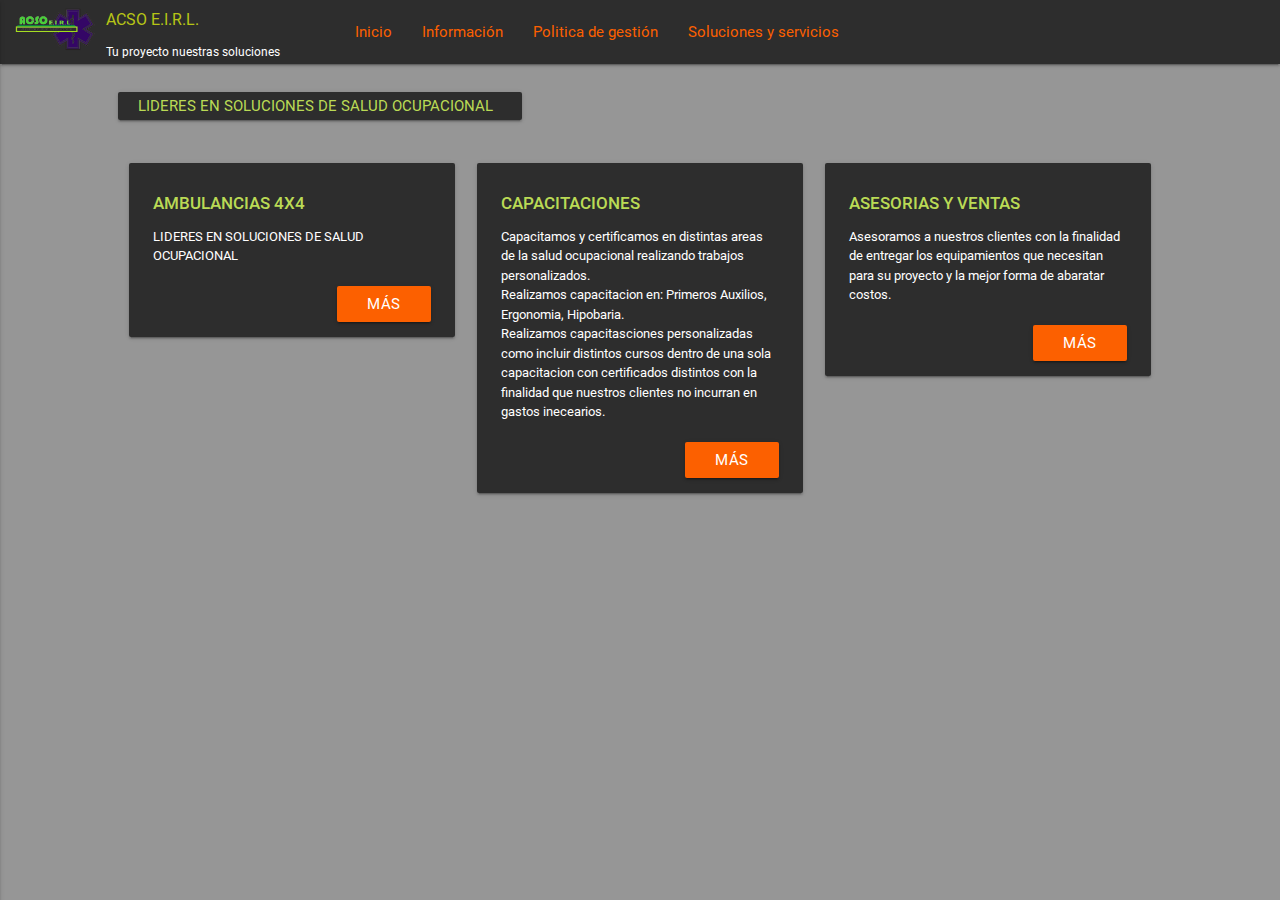
<file: index.html>
<!DOCTYPE html>
<html>
  <head>
    <title>ACSO E.I.R.L</title>
    <!--Import Google Icon Font-->
    <link href="https://fonts.googleapis.com/icon?family=Material+Icons" rel="stylesheet">
    <!--Import materialize.css-->
    <link type="text/css" rel="stylesheet" href="css/materialize.min.css"  media="screen,projection"/>
    <link type="text/css" rel="stylesheet" href="stylesheet/styles.css"/>

    <!--Let browser know website is optimized for mobile-->
    <meta name="viewport" content="width=device-width, initial-scale=1.0"/>
  </head>

  <body>
    <ul id="dropdown1" class="dropdown-content">
      <li><a href="contacto.html">Contacto</a></li>
    </ul>
    <nav class="nav-extended">
      <div class="row">
        <div class="nav-wrapper">
          <a href="#" data-activates="mobile-demo" class="button-collapse"><i class="material-icons">menu</i></a>
          <div class="acso-div col s10 m6 l3">
            
            <a href="index.html"><img class="prefix acso-img" src="images/acso_nav.png"></a>
            <div class="acso-nav-div">
              <h6>ACSO E.I.R.L.</h6>
              <p>Tu proyecto nuestras soluciones</p>
            </div>
          </div>
          <ul class="left hide-on-med-and-down ">
            <li><a href="index.html">Inicio</a></li>
            <li><a href="informacion.html" class="dropdown-button" data-activates="dropdown1">Información</a></li>
            <!-- Dropdown Trigger -->
            <li><a href="gestion.html">Politica de gestión</a></li>
            <li><a href="soluciones.html">Soluciones y servicios</a></li>
          </ul>
          <ul class="side-nav" id="mobile-demo">
            <li><a href="index.html">Inicio</a></li>
            <li><a href="informacion.html"  data-activates="dropdown1">Información</a></li>
            <li><a href="gestion.html">Politica de gestión</a></li>
            <li><a href="soluciones.html">Soluciones y servicios</a></li>
            <li><a href="contacto.html">Contacto</a></li>
          </ul>          
        </div>
      </div>
    </nav>



    <div class="row intro-row">
      <div class="col m12 l4 offset-l1">
        <div class="card intro-card">
          <div class="card-content white-text">
            <p>LIDERES EN SOLUCIONES DE SALUD OCUPACIONAL</p>
          </div>
        </div>
      </div>
    </div>

    <div class="row">
      <div class="col m12 l10 offset-l1">
        <div class="col m12 l4">
          <div class="card describe-card">
            <div class="row" style="padding-bottom: 15px;">
              <div class="card-content white-text">
                <span class="card-title">AMBULANCIAS 4X4</span>
                <p>LIDERES EN SOLUCIONES DE SALUD OCUPACIONAL</p>
                <a class="waves-effect waves-light btn more-button right">más</a>
              </div>
            </div>
          </div>
        </div>

        <div class="col m12 l4">
          <div class="card describe-card">
            <div class="row" style="padding-bottom: 15px;">

              <div class="card-content white-text">
                <span class="card-title">CAPACITACIONES</span>
                <p>Capacitamos y certificamos en distintas areas de la salud ocupacional realizando trabajos personalizados.</p>
                <p>Realizamos capacitacion en: Primeros Auxilios, Ergonomia, Hipobaria.<p>
                <p>Realizamos capacitasciones personalizadas como incluir distintos cursos dentro de una sola capacitacion con certificados distintos con la finalidad que nuestros clientes no incurran en gastos inecearios.</p>
                <a class="waves-effect waves-light btn more-button right">más</a>              
              </div>
            </div>
          </div>
        </div>

        <div class="col m12 l4">
          <div class="card describe-card">
            <div class="row" style="padding-bottom: 15px;">

              <div class="card-content white-text">
                <span class="card-title">ASESORIAS Y VENTAS</span>
                <p>Asesoramos a nuestros clientes con la finalidad de entregar los equipamientos que necesitan para su proyecto y la mejor forma de abaratar costos.</p>

                <a class="waves-effect waves-light btn more-button right">más</a>              
              </div>
            </div>
          </div>
        </div>
      </div>
    </div>            

  <!--Import jQuery before materialize.js-->
    <script type="text/javascript" src="https://code.jquery.com/jquery-3.2.1.min.js"></script>
    <script type="text/javascript" src="js/materialize.min.js"></script>
    <script type="text/javascript" src="stylesheet/script.js"></script>

  </body>
</html>
</file>
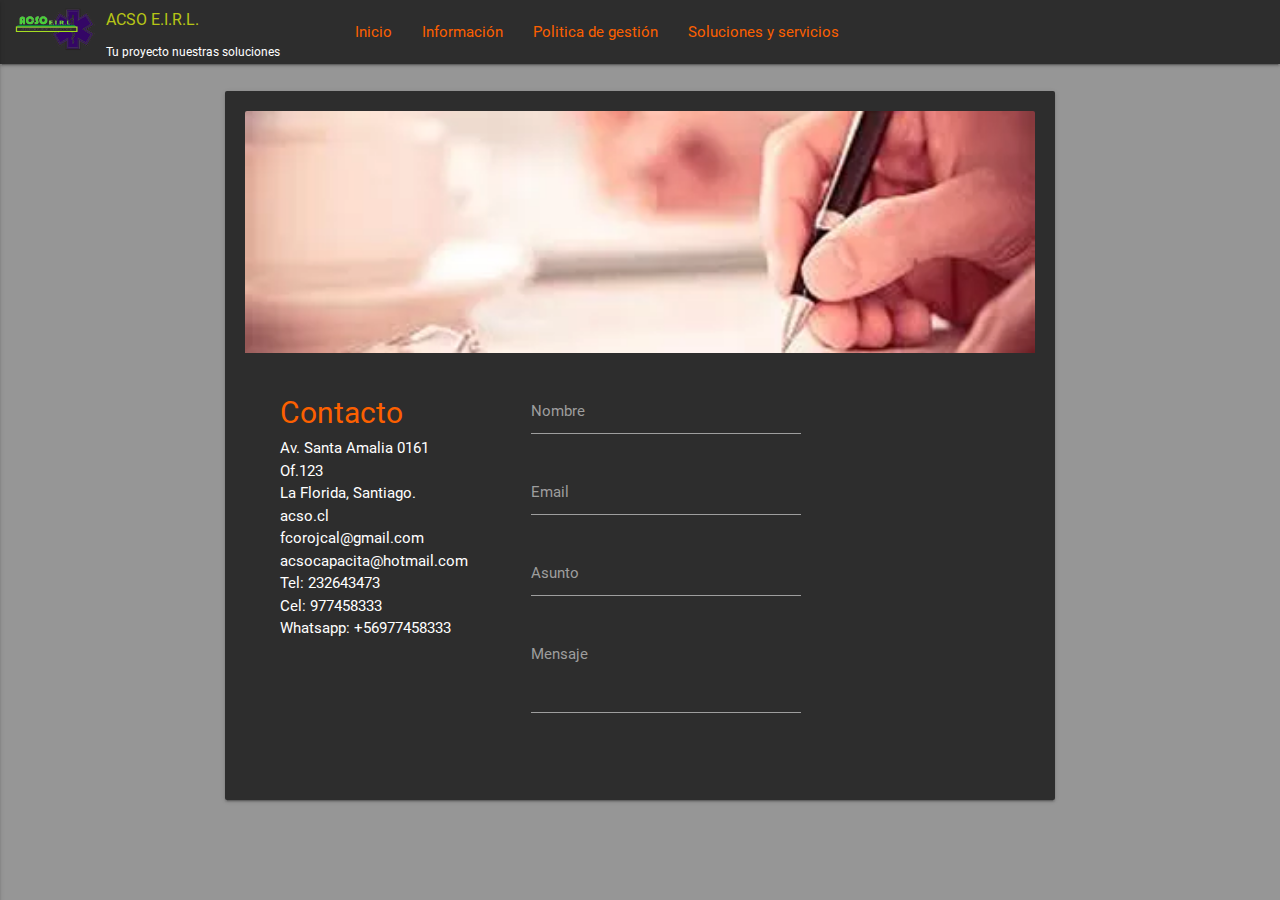
<file: contacto.html>
<!DOCTYPE html>
<html>
  <head>
    <title>ACSO E.I.R.L</title>
    <!--Import Google Icon Font-->
    <link href="https://fonts.googleapis.com/icon?family=Material+Icons" rel="stylesheet">
    <!--Import materialize.css-->
    <link type="text/css" rel="stylesheet" href="css/materialize.min.css"  media="screen,projection"/>
    <link type="text/css" rel="stylesheet" href="stylesheet/styles.css"/>

    <!--Let browser know website is optimized for mobile-->
    <meta name="viewport" content="width=device-width, initial-scale=1.0"/>
  </head>

  <body>
    <ul id="dropdown1" class="dropdown-content">
      <li><a href="contacto.html">Contacto</a></li>
    </ul>
    <nav class="nav-extended">
      <div class="row">
        <div class="nav-wrapper">
          <a href="#" data-activates="mobile-demo" class="button-collapse"><i class="material-icons">menu</i></a>
          <div class="acso-div col s10 m6 l3">
            
            <a href="index.html"><img class="prefix acso-img" src="images/acso_nav.png"></a>
            <div class="acso-nav-div">
              <h6>ACSO E.I.R.L.</h6>
              <p>Tu proyecto nuestras soluciones</p>
            </div>
          </div>
          <ul class="left hide-on-med-and-down ">
            <li><a href="index.html">Inicio</a></li>
            <li><a href="informacion.html" class="dropdown-button" data-activates="dropdown1">Información</a></li>
            <!-- Dropdown Trigger -->
            <li><a href="gestion.html">Politica de gestión</a></li>
            <li><a href="soluciones.html">Soluciones y servicios</a></li>
          </ul>
          <ul class="side-nav" id="mobile-demo">
            <li><a href="index.html">Inicio</a></li>
            <li><a href="informacion.html"  data-activates="dropdown1">Información</a></li>
            <li><a href="gestion.html">Politica de gestión</a></li>
            <li><a href="soluciones.html">Soluciones y servicios</a></li>
            <li><a href="contacto.html">Contacto</a></li>
          </ul>          
        </div>
      </div>
    </nav>



    <div class="row">
      <div class="col s12 m8 offset-m2">
        <div class="card contact-card" style="padding: 20px 20px 20px 20px">
          <div class="card-image">
            <img src="images/contact.webp">
          </div>
          <div class="row" style="margin-top: 20px">
            <div class="col m12 l4">
              

              <div class="card-content">

                <span class="card-title contact-card-title">Contacto</span>
                <p>Av. Santa Amalia 0161 Of.123</p>
                <p>La Florida, Santiago.</p>
                <p>acso.cl</p>
                <p>fcorojcal@gmail.com</p>
                <p>acsocapacita@hotmail.com</p>
                <p>Tel: 232643473</p>
                <p>Cel: 977458333</p>
                <p>Whatsapp: +56977458333</p>
              </div>
            </div>
            <div class="col m12 l7">

              <div class="row">
                <div class="input-field col s8">
                  <input id="name" type="text">
                  <label class="active" for="name">Nombre</label>
                </div>
                <div class="input-field col s8">
                  <input id="email" type="email">
                  <label class="active" for="email">Email</label>
                </div>
                <div class="input-field col s8">
                  <input id="affair" type="text">
                  <label class="" for="affair">Asunto</label>
                </div>
                <div class="input-field col s8">
                  <textarea id="textarea1" class="materialize-textarea"></textarea>
                  <label for="textarea1">Mensaje</label>
                </div>                            
              </div>
            </div>            
          </div>

        </div>
      </div>
    </div>

  <!--Import jQuery before materialize.js-->
    <script type="text/javascript" src="https://code.jquery.com/jquery-3.2.1.min.js"></script>
    <script type="text/javascript" src="js/materialize.min.js"></script>
    <script type="text/javascript" src="stylesheet/script.js"></script>

  </body>
</html>
</file>
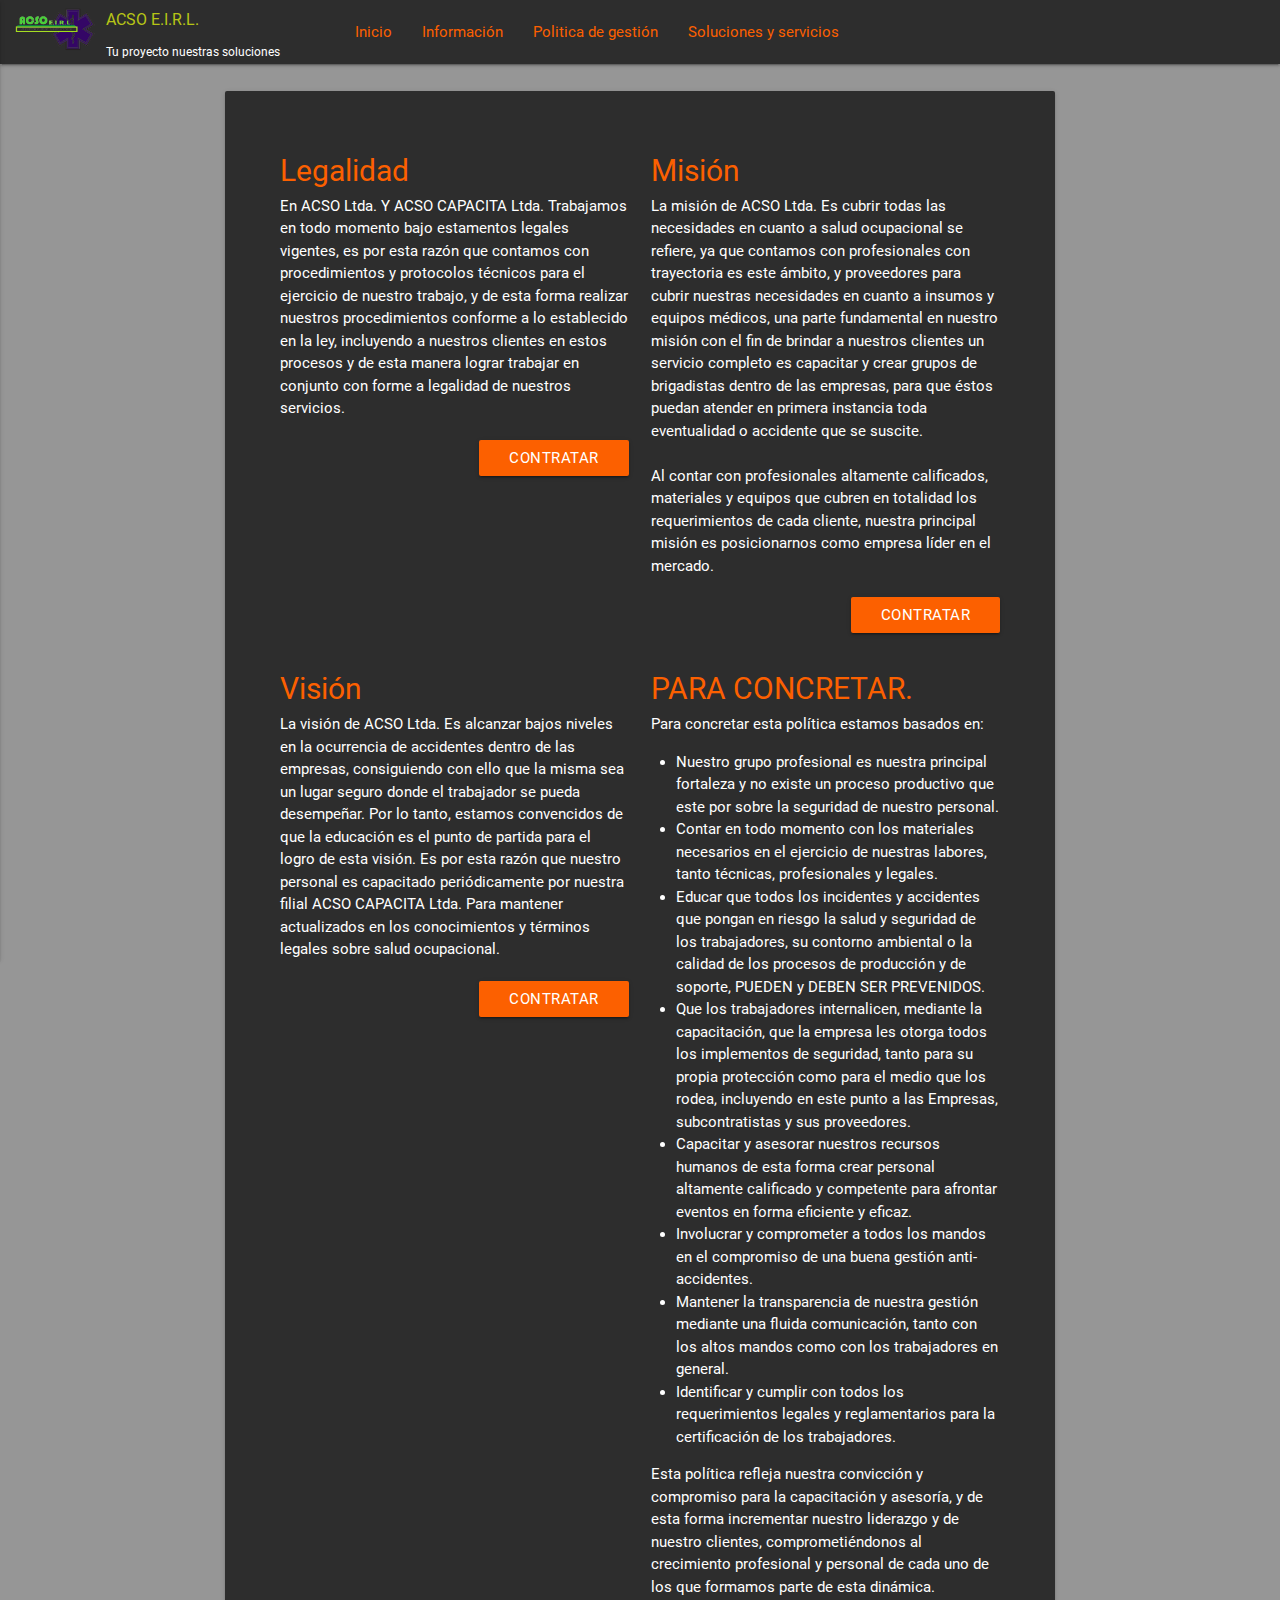
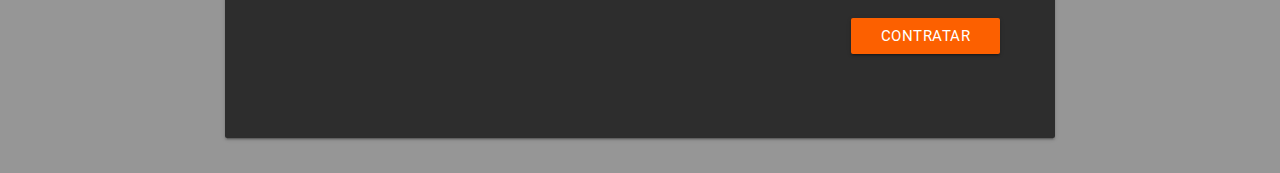
<file: gestion.html>
<!DOCTYPE html>
<html>
  <head>
    <title>ACSO E.I.R.L</title>
    <!--Import Google Icon Font-->
    <link href="https://fonts.googleapis.com/icon?family=Material+Icons" rel="stylesheet">
    <!--Import materialize.css-->
    <link type="text/css" rel="stylesheet" href="css/materialize.min.css"  media="screen,projection"/>
    <link type="text/css" rel="stylesheet" href="stylesheet/styles.css"/>

    <!--Let browser know website is optimized for mobile-->
    <meta name="viewport" content="width=device-width, initial-scale=1.0"/>
  </head>

  <body>
    <ul id="dropdown1" class="dropdown-content">
      <li><a href="contacto.html">Contacto</a></li>
    </ul>
    <nav class="nav-extended">
      <div class="row">
        <div class="nav-wrapper">
          <a href="#" data-activates="mobile-demo" class="button-collapse"><i class="material-icons">menu</i></a>
          <div class="acso-div col s10 m6 l3">
            
            <a href="index.html"><img class="prefix acso-img" src="images/acso_nav.png"></a>
            <div class="acso-nav-div">
              <h6>ACSO E.I.R.L.</h6>
              <p>Tu proyecto nuestras soluciones</p>
            </div>
          </div>
          <ul class="left hide-on-med-and-down ">
            <li><a href="index.html">Inicio</a></li>
            <li><a href="informacion.html" class="dropdown-button" data-activates="dropdown1">Información</a></li>
            <!-- Dropdown Trigger -->
            <li><a href="gestion.html">Politica de gestión</a></li>
            <li><a href="soluciones.html">Soluciones y servicios</a></li>
          </ul>
          <ul class="side-nav" id="mobile-demo">
            <li><a href="index.html">Inicio</a></li>
            <li><a href="informacion.html"  data-activates="dropdown1">Información</a></li>
            <li><a href="gestion.html">Politica de gestión</a></li>
            <li><a href="soluciones.html">Soluciones y servicios</a></li>
            <li><a href="contacto.html">Contacto</a></li>
          </ul>          
        </div>
      </div>
    </nav>


    <div class="row">
      <div class="col s12 m8 offset-m2">
        <div class="card contact-card" style="padding: 20px 20px 20px 20px">
          <div class="row" style="margin-top: 20px">
            <div class="card-content">
              <div class="row" style="padding-bottom: 20px;">
                
                <div class="col l6">
                  <span class="card-title contact-card-title">Legalidad</span>
                  <p>En  ACSO Ltda. Y ACSO CAPACITA Ltda. Trabajamos en todo momento bajo estamentos legales vigentes, es por esta razón que contamos con procedimientos y protocolos técnicos para el ejercicio de nuestro trabajo, y de esta forma realizar nuestros procedimientos conforme a lo establecido en la ley, incluyendo a nuestros clientes en estos procesos y de esta manera lograr trabajar en conjunto con forme a legalidad de nuestros servicios.</p>
                  <a href="contacto.html" class="waves-effect waves-light btn more-button right">Contratar</a>
                </div>
                <div class="col l6">
                  <span class="card-title contact-card-title">Misión</span>
                  <p>La misión de ACSO Ltda. Es cubrir todas las necesidades en cuanto a salud ocupacional se refiere, ya que contamos con profesionales con trayectoria es este ámbito, y proveedores para cubrir nuestras necesidades en cuanto a insumos y equipos médicos, una parte fundamental en nuestro misión con el fin de brindar a nuestros clientes un servicio completo es capacitar y crear grupos de brigadistas dentro de las empresas, para que éstos puedan atender en primera instancia toda eventualidad o accidente que se suscite.</p>
                  <br>                  
                  <p>Al contar con profesionales altamente calificados, materiales y equipos que cubren en totalidad los requerimientos de cada cliente, nuestra principal misión es posicionarnos como empresa líder en el mercado.</p>
                  <a href="contacto.html" class="waves-effect waves-light btn more-button right">Contratar</a>
                </div>                
              </div>

              <div class="row">
                
                <div class="col l6">
                  <span class="card-title contact-card-title">Visión</span>
                  <p>La visión de ACSO Ltda. Es alcanzar bajos niveles en la ocurrencia de accidentes dentro de las empresas, consiguiendo con ello que la misma sea un lugar seguro donde el trabajador se pueda desempeñar. Por lo tanto, estamos convencidos de que la educación es el punto de partida para el logro de esta visión. Es por esta razón que nuestro personal es capacitado periódicamente por nuestra filial ACSO CAPACITA Ltda. Para mantener actualizados en los conocimientos y términos legales sobre salud ocupacional.</p>
                  <a href="contacto.html" class="waves-effect waves-light btn more-button right">Contratar</a>
                </div>
                <div class="col l6">
                  <span class="card-title contact-card-title">PARA CONCRETAR.</span>
                  <p>Para concretar esta política estamos basados en:</p>
                  <ul type="square" style="padding-left: 25px;">
                    <li>Nuestro grupo profesional es nuestra principal fortaleza y no existe un proceso productivo que este por sobre la seguridad de nuestro personal.</li>
                    <li>Contar en todo momento con los materiales necesarios en el ejercicio de nuestras labores, tanto técnicas, profesionales y legales.</li>
                    <li>Educar que todos los incidentes y accidentes que pongan en riesgo la salud y seguridad de los trabajadores, su contorno ambiental o la calidad de los procesos de producción y de soporte, PUEDEN y DEBEN SER PREVENIDOS.</li>
                    <li>Que los trabajadores internalicen, mediante la capacitación, que la empresa les otorga todos los implementos de seguridad, tanto para su propia protección como para el medio que los rodea, incluyendo en este punto a las Empresas, subcontratistas y sus proveedores.</li>
                    <li>Capacitar y asesorar nuestros recursos humanos de esta forma crear personal altamente calificado y competente para afrontar eventos en forma eficiente y eficaz.</li>
                    <li>Involucrar y comprometer a todos los mandos en el compromiso de una buena gestión anti-accidentes.</li>
                    <li>Mantener la transparencia de nuestra gestión mediante una fluida comunicación, tanto con los altos mandos como con los trabajadores en general.</li>
                    <li>Identificar y cumplir con todos los requerimientos legales y reglamentarios para la certificación de los trabajadores.</li>
                  </ul>
                  <p>Esta política refleja nuestra convicción y compromiso para la capacitación y asesoría, y de esta forma incrementar  nuestro liderazgo y de nuestro clientes, comprometiéndonos al crecimiento profesional y personal de cada uno de los que formamos parte de esta dinámica.</p>
                  <a href="contacto.html" class="waves-effect waves-light btn more-button right">Contratar</a>
                </div>                
              </div>              
            </div>
          </div>


        </div>
      </div>
    </div>

  <!--Import jQuery before materialize.js-->
    <script type="text/javascript" src="https://code.jquery.com/jquery-3.2.1.min.js"></script>
    <script type="text/javascript" src="js/materialize.min.js"></script>
    <script type="text/javascript" src="stylesheet/script.js"></script>

  </body>
</html>
</file>
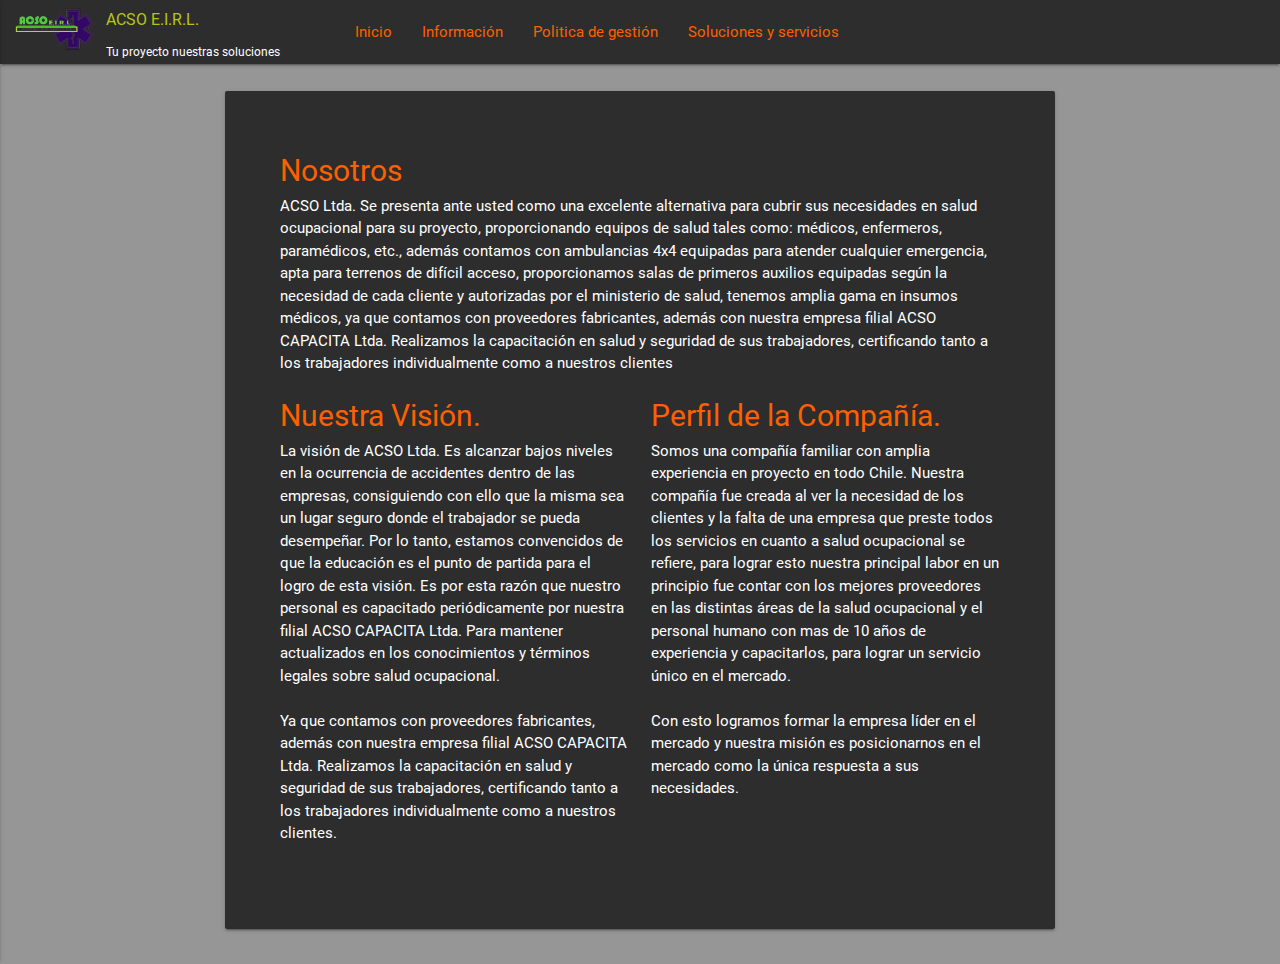
<file: informacion.html>
<!DOCTYPE html>
<html>
  <head>
    <title>ACSO E.I.R.L</title>
    <!--Import Google Icon Font-->
    <link href="https://fonts.googleapis.com/icon?family=Material+Icons" rel="stylesheet">
    <!--Import materialize.css-->
    <link type="text/css" rel="stylesheet" href="css/materialize.min.css"  media="screen,projection"/>
    <link type="text/css" rel="stylesheet" href="stylesheet/styles.css"/>

    <!--Let browser know website is optimized for mobile-->
    <meta name="viewport" content="width=device-width, initial-scale=1.0"/>
  </head>

  <body>
    <ul id="dropdown1" class="dropdown-content">
      <li><a href="contacto.html">Contacto</a></li>
    </ul>
    <nav class="nav-extended">
      <div class="row">
        <div class="nav-wrapper">
          <a href="#" data-activates="mobile-demo" class="button-collapse"><i class="material-icons">menu</i></a>
          <div class="acso-div col s10 m6 l3">
            
            <a href="index.html"><img class="prefix acso-img" src="images/acso_nav.png"></a>
            <div class="acso-nav-div">
              <h6>ACSO E.I.R.L.</h6>
              <p>Tu proyecto nuestras soluciones</p>
            </div>
          </div>
          <ul class="left hide-on-med-and-down ">
            <li><a href="index.html">Inicio</a></li>
            <li><a href="informacion.html" class="dropdown-button" data-activates="dropdown1">Información</a></li>
            <!-- Dropdown Trigger -->
            <li><a href="gestion.html">Politica de gestión</a></li>
            <li><a href="#">Soluciones y servicios</a></li>
          </ul>
          <ul class="side-nav" id="mobile-demo">
            <li><a href="index.html">Inicio</a></li>
            <li><a href="informacion.html"  data-activates="dropdown1">Información</a></li>
            <li><a href="gestion.html">Politica de gestión</a></li>
            <li><a href="#">Soluciones y servicios</a></li>
            <li><a href="contacto.html">Contacto</a></li>
          </ul>          
        </div>
      </div>
    </nav>



    <div class="row">
      <div class="col s12 m8 offset-m2">
        <div class="card contact-card" style="padding: 20px 20px 20px 20px">
          <div class="row" style="margin-top: 20px">
            <div class="card-content">
              <div class="row">
                
                <div class="col l12" style="padding-bottom: 25px;">
                  <span class="card-title contact-card-title">Nosotros</span>
                  <p>ACSO Ltda. Se presenta ante usted como una excelente alternativa para cubrir sus necesidades en salud ocupacional para su proyecto, proporcionando equipos de salud tales como: médicos, enfermeros, paramédicos, etc., además contamos con ambulancias 4x4 equipadas para atender cualquier emergencia, apta para terrenos de difícil acceso, proporcionamos salas de primeros auxilios equipadas según la necesidad de cada cliente y autorizadas por el ministerio de salud, tenemos amplia gama en  insumos médicos, ya que contamos con proveedores fabricantes, además con nuestra empresa filial ACSO CAPACITA Ltda. Realizamos la capacitación en salud y seguridad de sus trabajadores, certificando tanto a los trabajadores individualmente como a nuestros clientes </p>
                </div>
                <div class="col l6">
                  <span class="card-title contact-card-title">Nuestra Visión.</span>
                  <p>La visión de ACSO Ltda. Es alcanzar bajos niveles en la ocurrencia de accidentes dentro de las empresas, consiguiendo con ello que la misma sea un lugar seguro donde el trabajador se pueda desempeñar. Por lo tanto, estamos convencidos de que la educación es el punto de partida para el logro de esta visión. Es por esta razón que nuestro personal es capacitado periódicamente por nuestra filial ACSO CAPACITA Ltda. Para mantener actualizados en los conocimientos y términos legales sobre salud ocupacional.</p>
                  <br>
                  <p>Ya que contamos con proveedores fabricantes, además con nuestra empresa filial ACSO CAPACITA Ltda. Realizamos la capacitación en salud y seguridad de sus trabajadores, certificando tanto a los trabajadores individualmente como a nuestros clientes.</p>
                </div>
                <div class="col l6">
                  <span class="card-title contact-card-title">Perfil de la Compañía.</span>
                  <p>Somos una compañía familiar con amplia experiencia en proyecto en todo Chile. Nuestra compañía fue creada al ver la necesidad  de los clientes y la falta de una empresa que preste todos los servicios en cuanto a salud ocupacional se refiere, para lograr esto nuestra principal labor en un principio fue contar con los mejores proveedores en las distintas áreas de la salud ocupacional y el personal humano con mas de 10 años de experiencia y capacitarlos, para lograr un servicio único en el mercado. </p>
                  <br>                  
                  <p>Con esto logramos formar la empresa líder en el mercado y nuestra misión es posicionarnos en el mercado como la única respuesta a sus necesidades.</p>
                </div>                
              </div>
            </div>
          </div>


        </div>
      </div>
    </div>

  <!--Import jQuery before materialize.js-->
    <script type="text/javascript" src="https://code.jquery.com/jquery-3.2.1.min.js"></script>
    <script type="text/javascript" src="js/materialize.min.js"></script>
    <script type="text/javascript" src="stylesheet/script.js"></script>

  </body>
</html>
</file>
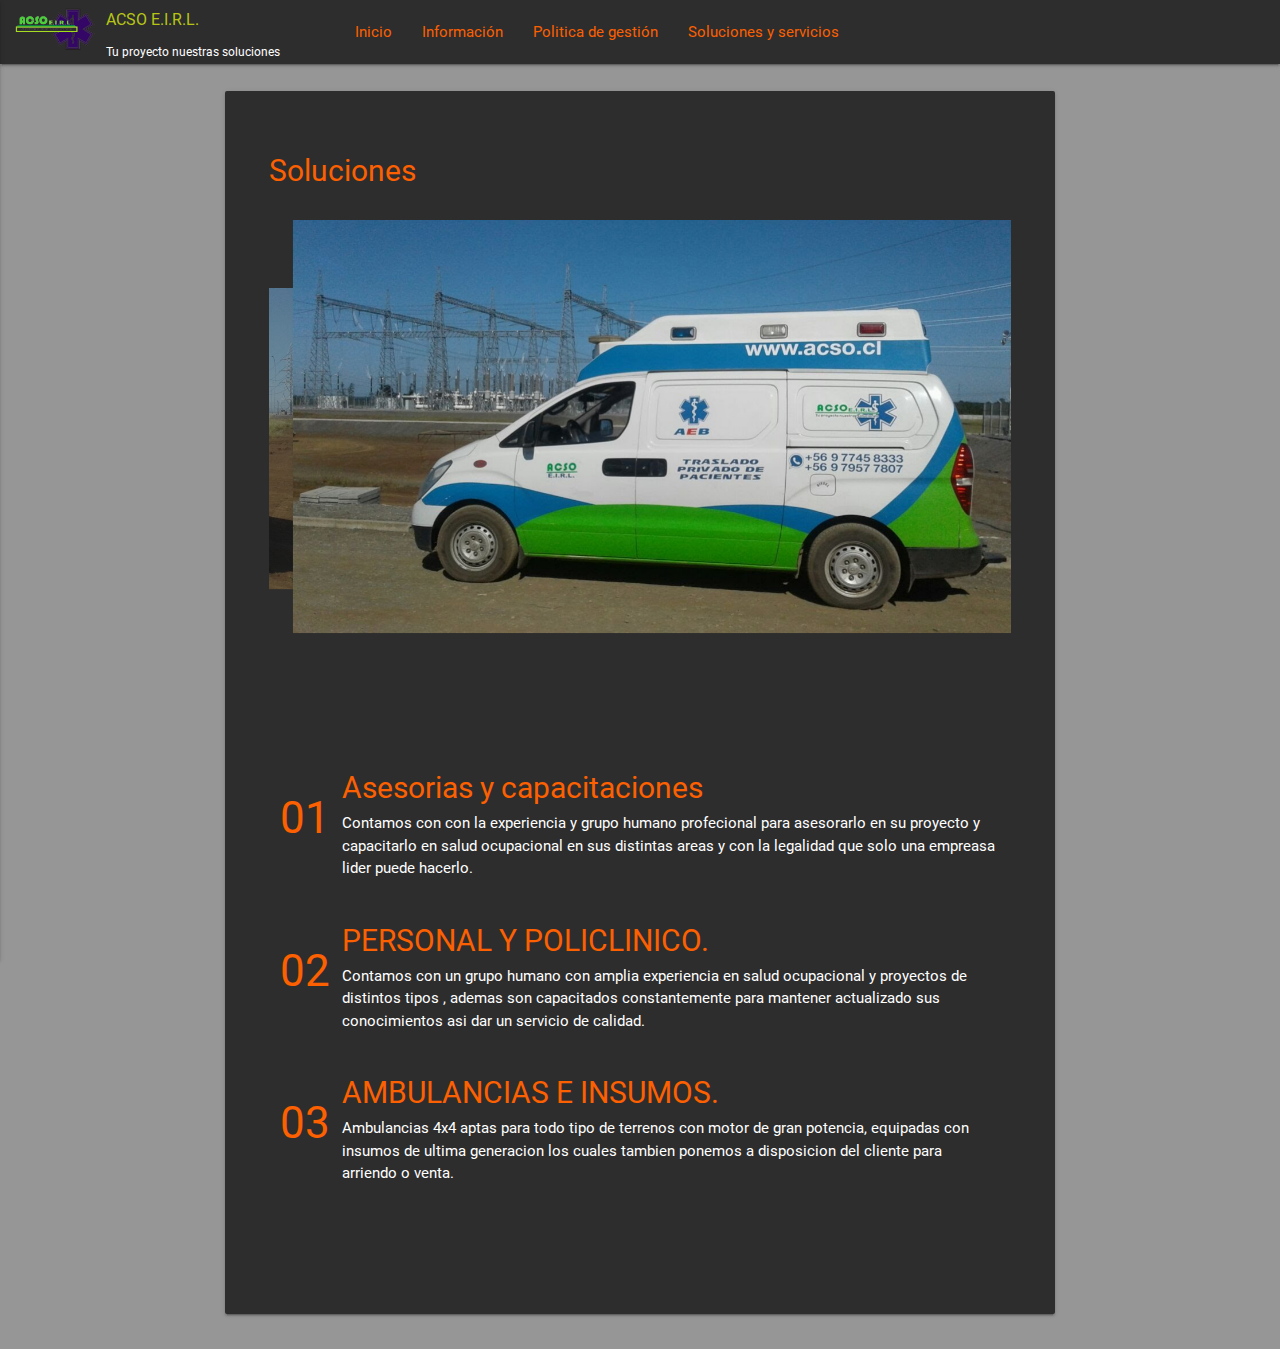
<file: soluciones.html>
<!DOCTYPE html>
<html>
  <head>
    <title>ACSO E.I.R.L</title>
    <!--Import Google Icon Font-->
    <link href="https://fonts.googleapis.com/icon?family=Material+Icons" rel="stylesheet">
    <!--Import materialize.css-->
    <link type="text/css" rel="stylesheet" href="css/materialize.min.css"  media="screen,projection"/>
    <link type="text/css" rel="stylesheet" href="stylesheet/styles.css"/>

    <!--Let browser know website is optimized for mobile-->
    <meta name="viewport" content="width=device-width, initial-scale=1.0"/>
  </head>

  <body>
    <ul id="dropdown1" class="dropdown-content">
      <li><a href="contacto.html">Contacto</a></li>
    </ul>
    <nav class="nav-extended">
      <div class="row">
        <div class="nav-wrapper">
          <a href="#" data-activates="mobile-demo" class="button-collapse"><i class="material-icons">menu</i></a>
          <div class="acso-div col s10 m6 l3">
            
            <a href="index.html"><img class="prefix acso-img" src="images/acso_nav.png"></a>
            <div class="acso-nav-div">
              <h6>ACSO E.I.R.L.</h6>
              <p>Tu proyecto nuestras soluciones</p>
            </div>
          </div>
          <ul class="left hide-on-med-and-down ">
            <li><a href="index.html">Inicio</a></li>
            <li><a href="informacion.html" class="dropdown-button" data-activates="dropdown1">Información</a></li>
            <!-- Dropdown Trigger -->
            <li><a href="gestion.html">Politica de gestión</a></li>
            <li><a href="soluciones.html">Soluciones y servicios</a></li>
          </ul>
          <ul class="side-nav" id="mobile-demo">
            <li><a href="index.html">Inicio</a></li>
            <li><a href="informacion.html"  data-activates="dropdown1">Información</a></li>
            <li><a href="gestion.html">Politica de gestión</a></li>
            <li><a href="soluciones.html">Soluciones y servicios</a></li>
            <li><a href="contacto.html">Contacto</a></li>
          </ul>          
        </div>
      </div>
    </nav>



    <div class="row">
      <div class="col s12 m8 offset-m2">
        <div class="card contact-card" style="padding: 20px 20px 20px 20px">
          <div class="row" style="margin-top: 20px">
            <div class="card-content">
              <div class="row">
                <span class="card-title contact-card-title">Soluciones</span>
                <br>
                <div class="carousel carousel-slider">
                  <a class="carousel-item" href=""><img src="images/IMG-20171202-WA0021.jpg"></a>
                  <a class="carousel-item" href=""><img src="images/IMG-20171202-WA0026.jpg"></a>
                  <a class="carousel-item" href=""><img src="images/IMG-20171202-WA0027.jpg"></a>
                  <a class="carousel-item" href=""><img src="images/IMG-20171202-WA0029.jpg"></a>
                  <a class="carousel-item" href=""><img src="images/IMG-20171202-WA0030.jpg"></a>
                  <a class="carousel-item" href=""><img src="images/IMG-20171202-WA0031.jpg"></a>
                  <a class="carousel-item" href=""><img src="images/IMG-20171202-WA0032.jpg"></a>
                  <a class="carousel-item" href=""><img src="images/IMG-20171202-WA0037.jpg"></a>
                </div>
                <br>
                <br>         
                <div class="row">
                  <div><h3 class=" col l1">01</span></div>
                  <div class="col l11" style="padding-bottom: 25px;">
                    <span class="card-title contact-card-title">Asesorias y capacitaciones</span>
                    <p>Contamos con con la experiencia y grupo humano profecional para asesorarlo en su proyecto y capacitarlo en salud ocupacional en sus distintas areas y con la legalidad que solo una empreasa lider puede hacerlo.</p>
                  </div>
                </div>
                <div class="row">
                  <div><h3 class=" col l1">02</span></div>                  
                  <div class="col l11" style="padding-bottom: 25px;">
                    <span class="card-title contact-card-title">PERSONAL Y POLICLINICO.</span>
                    <p>Contamos con un grupo humano con amplia experiencia en salud ocupacional y proyectos de distintos tipos , ademas son capacitados constantemente para mantener actualizado sus conocimientos asi dar un servicio de calidad.</p>
                  </div>
                </div>
                <div class="row">  
                  <div><h3 class=" col l1">03</span></div>

                  <div class="col l11" style="padding-bottom: 25px;">
                    <span class="card-title contact-card-title">AMBULANCIAS E INSUMOS.</span>
                    <p>Ambulancias 4x4 aptas para todo tipo de terrenos con motor de gran potencia, equipadas con insumos de ultima generacion los cuales tambien ponemos a disposicion del cliente para arriendo o venta.</p>
                  </div>
                </div>                                                  
              </div>
            </div>
          </div>


        </div>
      </div>
    </div>

  <!--Import jQuery before materialize.js-->
    <script type="text/javascript" src="https://code.jquery.com/jquery-3.2.1.min.js"></script>
    <script type="text/javascript" src="js/materialize.min.js"></script>
    <script type="text/javascript" src="stylesheet/script.js"></script>

  </body>
</html>
</file>
<file: stylesheet/styles.css>
nav {
	height: 64px!important;
	background-color: #2D2D2D;
}

body {
	background-color: #969696;
}


.brand-logo {
	height: 20%;
}

.acso-div {
	margin-right: 20px;
	padding-left: 20px; 
	margin-top: 5px;
}

.acso-div h6{
	font-size: 16px;
	margin: 0 0 0 0;
	color: #b6C416;
	line-height: 0;
}

.acso-div p{
	font-size: 12px;
	margin: 0 0 0 0;
	color: #ffffff;
	height: 18px;
}

nav ul a {
	color: #FC6000;
}

.dropdown-content li>a, .dropdown-content li>span {
	color: #FC6000;
}

.dropdown-content {
	background-color: #2D2D2D;
}

nav ul li:hover {
   background-color: #424242;
}

nav ul li ul a:hover {
	background-color: #424242;

}

.carousel {
	height: 510px!important;
}

.card-content h3{
	color: #FC6000;
}

.intro-row {
	padding-top: 20px;
}

.intro-row .card .card-content {
	padding: 3px 3px 3px 20px;
}

.intro-card {
	background-color: #2D2D2D;
}

.intro-card p {
	color: #BADA55!important;
}

.more-button {
	margin-top: 20px;
	background-color: #FC6000; 
}

.card-content ul:not(.browser-default)>li {
    list-style-type: disc;
}

.describe-card {
	background-color: #2D2D2D; 
	color: #BADA55!important;
}

.describe-card span {
	font-size: 17px!important;
	font-weight: 500!important;
	color: #BADA55!important;	
}

.describe-card p {
	font-size: 13px!important;
}

.contact-card {
	background-color: #2D2D2D;
}

.contact-card span {
	color: #FC6000;
	font-size: 30px!important;
	font-weight: 400!important;
}

.contact-card .card-content p {
	color: #ffffff;
}

.contact-card .card-content li {
	color: #ffffff;
}

.side-nav {
	background-color: #2D2D2D;
}

.collapsible {
  border-top: none;
  border-right: none;
  border-left: none;
}

nav ul a:hover {
	background-color: #292929;
}

.btn:hover, .btn-large:hover{
	background-color: #c94c00;
}

/*Input type focus color*/
input[type=text]:not(.browser-default):focus:not([readonly]) {
    border-bottom: 1px solid #FC6000!important;
    -webkit-box-shadow: 0 1px 0 0 #FC6000!important;
    box-shadow: 0 1px 0 0 #FC6000!important;
}

input[type=email]:not(.browser-default):focus:not([readonly]) + label {
    color: #9E9EA0!important;
}


input[type=email]:not(.browser-default):focus:not([readonly]) {
    border-bottom: 1px solid #FC6000!important;
    -webkit-box-shadow: 0 1px 0 0 #FC6000!important;
    box-shadow: 0 1px 0 0 #FC6000!important;
}

input[type=text]:not(.browser-default):focus:not([readonly]) + label {
    color: #9E9EA0!important;
}

textarea.materialize-textarea:focus:not([readonly]) {
    border-bottom: 1px solid #FC6000!important;
    -webkit-box-shadow: 0 1px 0 0 #FC6000!important;
    box-shadow: 0 1px 0 0 #FC6000!important;
}
textarea.materialize-textarea:focus:not([readonly]) + label {
    color: #9E9EA0!important;
}

/**/

.side-nav li>a {
	color: #BADA55;
}

input[type=text]:not(.browser-default):focus:not([readonly]) {
	
    border-bottom: 1px solid #BADA55;
    -webkit-box-shadow: 0 1px 0 0 #BADA55;
    box-shadow: 0 1px 0 0 #BADA55;
}

input[type=text]:not(.browser-default):focus:not([readonly]) + label {	
    color: #BADA55;
}

input[type=email]:not(.browser-default):focus:not([readonly]) {
	
    border-bottom: 1px solid #BADA55;
    -webkit-box-shadow: 0 1px 0 0 #BADA55;
    box-shadow: 0 1px 0 0 #BADA55;
}

input[type=email]:not(.browser-default):focus:not([readonly]) + label {	
    color: #BADA55;
}

textarea.materialize-textarea:focus:not([readonly]) {
    border-bottom: 1px solid #BADA55;
    -webkit-box-shadow: 0 1px 0 0 #BADA55;
    box-shadow: 0 1px 0 0 #BADA55;	
}

textarea.materialize-textarea:focus:not([readonly]) + label{
    color: #BADA55;
}

input, textarea {
	color: #ffffff;
}

.acso-nav-div {
	display: inline-block;
}

nav img {
	width: 91px;
}
</file>
